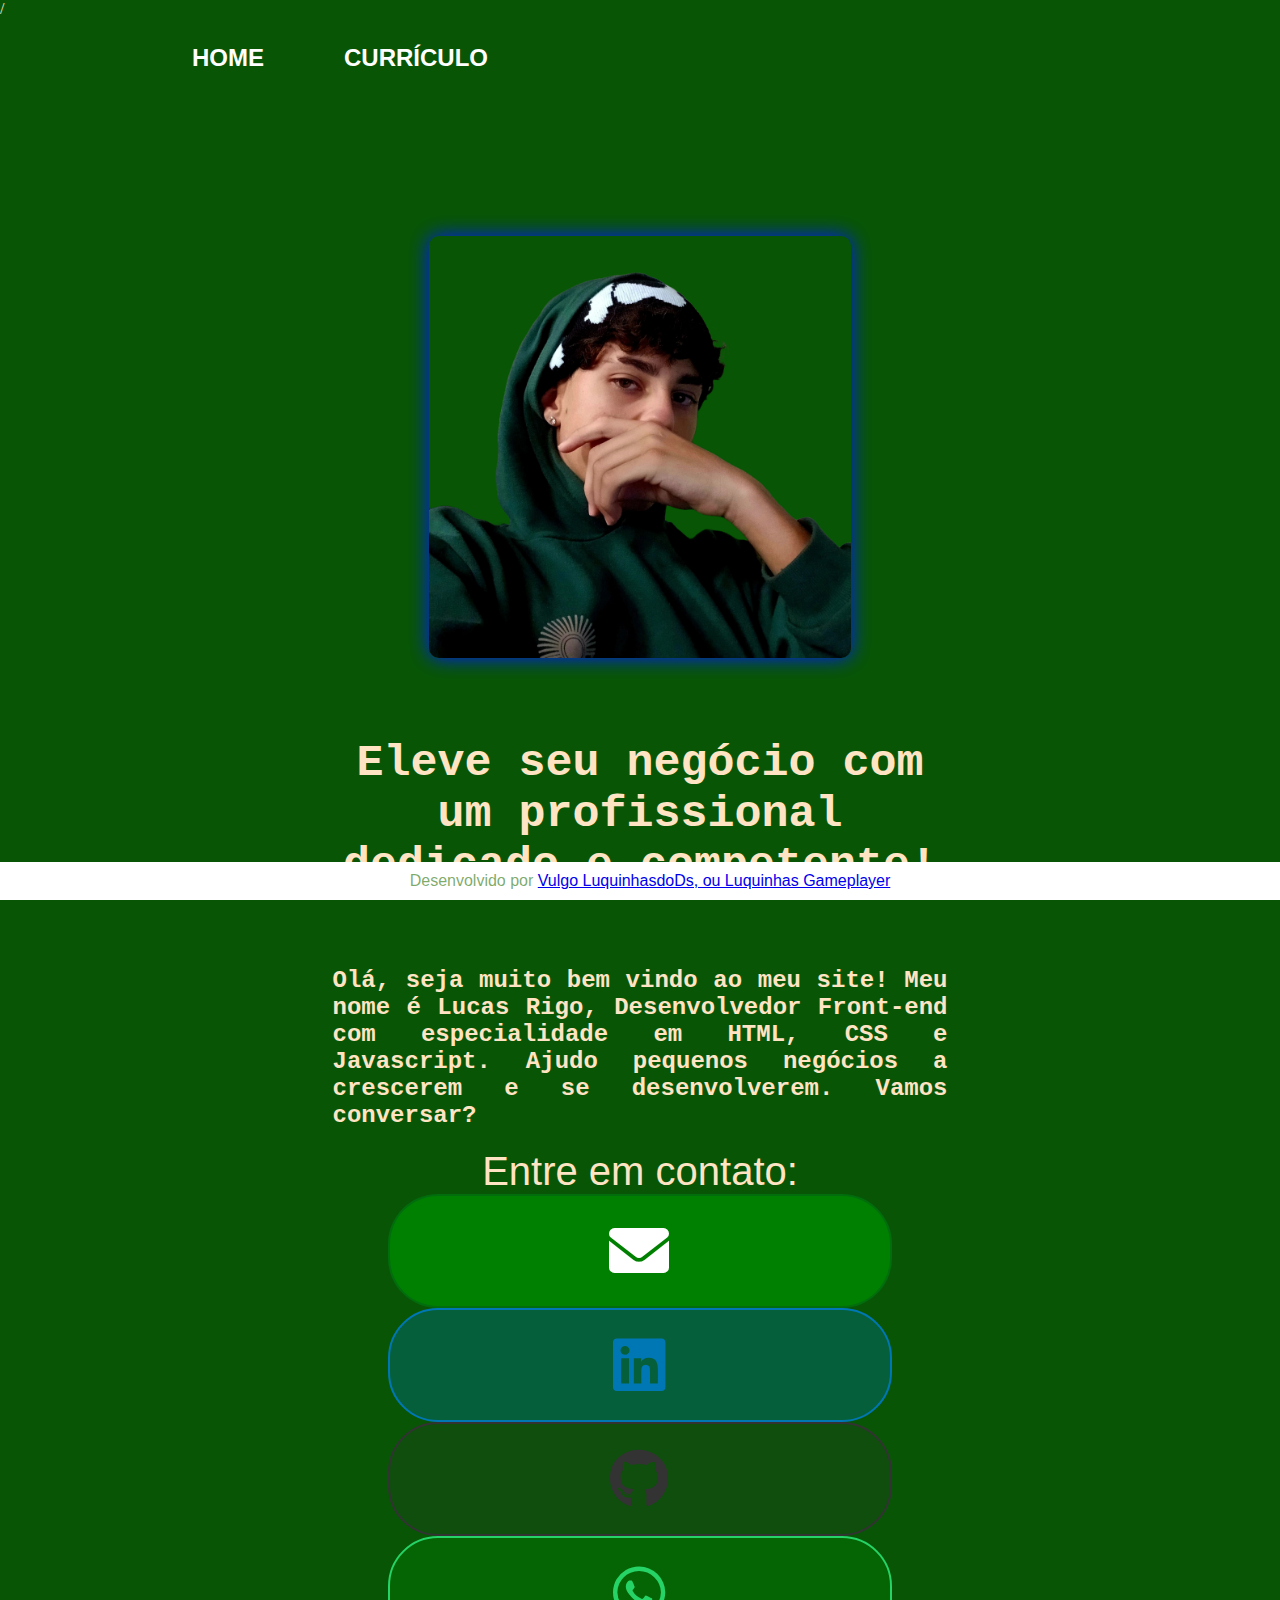
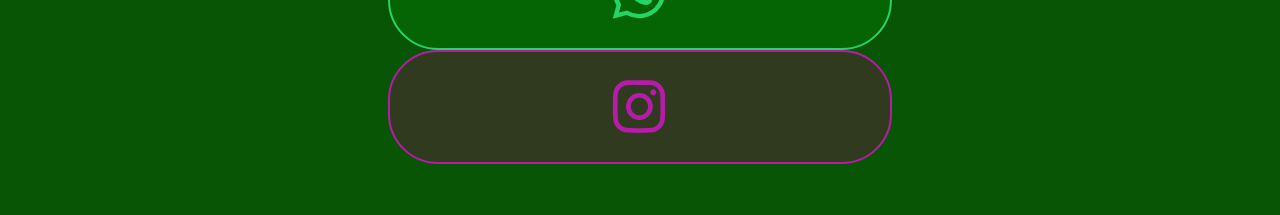
<file: index.html>
/<!DOCTYPE html>
<html lang="pt-br">
<head>
    <meta charset="UTF-8">
    <meta name="viewport" content="width=device-width, initial-scale=1.0">
    <title>Portfólio LuquinhasdoDS</title>
    <link rel="stylesheet" href="./style.css">
    <link rel="stylesheet" href="https://cdnjs.cloudflare.com/ajax/libs/font-awesome/6.0.0-beta3/css/all.min.css">
</head>
<body>

    <header class="cabecalho">
        <nav class="cabecalho-menu">
            <a class="cabecalho-menu-links" href="index.html">HOME</a>

            <a class="cabecalho-menu-links" href="curriculo.html">CURRÍCULO</a>
        </nav>
    </header>
    <main class="conteudo">

      <section class="apresentacao-conteudo">
        <h1 class="apresentacao-conteudo-titulo">Eleve seu negócio com um profissional dedicado e competente!</h1>
        <br><br>
        <p class="apresentacao-conteudo-paragrafo"><b>Olá, seja muito bem vindo ao meu site! Meu nome é Lucas Rigo, Desenvolvedor Front-end com especialidade em HTML, CSS e Javascript. Ajudo pequenos negócios a crescerem e se desenvolverem. Vamos conversar?</b></p>

        <div class="apresentacao-links">

            <h2 class="apresentacao-links-conteudo">
                Entre em contato:
            </h2>
            <a class="botao1" href="mailto: strazeiolucas@gmail.com"><i class="fas fa-envelope"></i></a>
            
            <a class="botao2" href="https://www.linkedin.com/in/usuario-linkedin"><i class="fab fa-linkedin"></i></a>

            <a class="botao3" href="https://github.com/Luquinhasgameplayer"><i class="fab fa-github"></i></a>

            <a class="botao4" href="https://wa.me/5516993009881"><i class="fab fa-whatsapp"></i></a>

            <a class="botao5" href="https://instagram.com/Prod.Strazeio"><i class="fab fa-instagram"></i></a>


        </div>
        
        
      </section>  

      <img class="imagem"   src="Adobe Express - file.png" alt="">
<br><br>
    </main>
    <br><br>
    
    <footer class="rodape"><p>Desenvolvido por <a href="https://github.com/Luquinhasgameplayer">Vulgo LuquinhasdoDs, ou Luquinhas Gameplayer </a></p></footer>

</body>


</html>
</file>
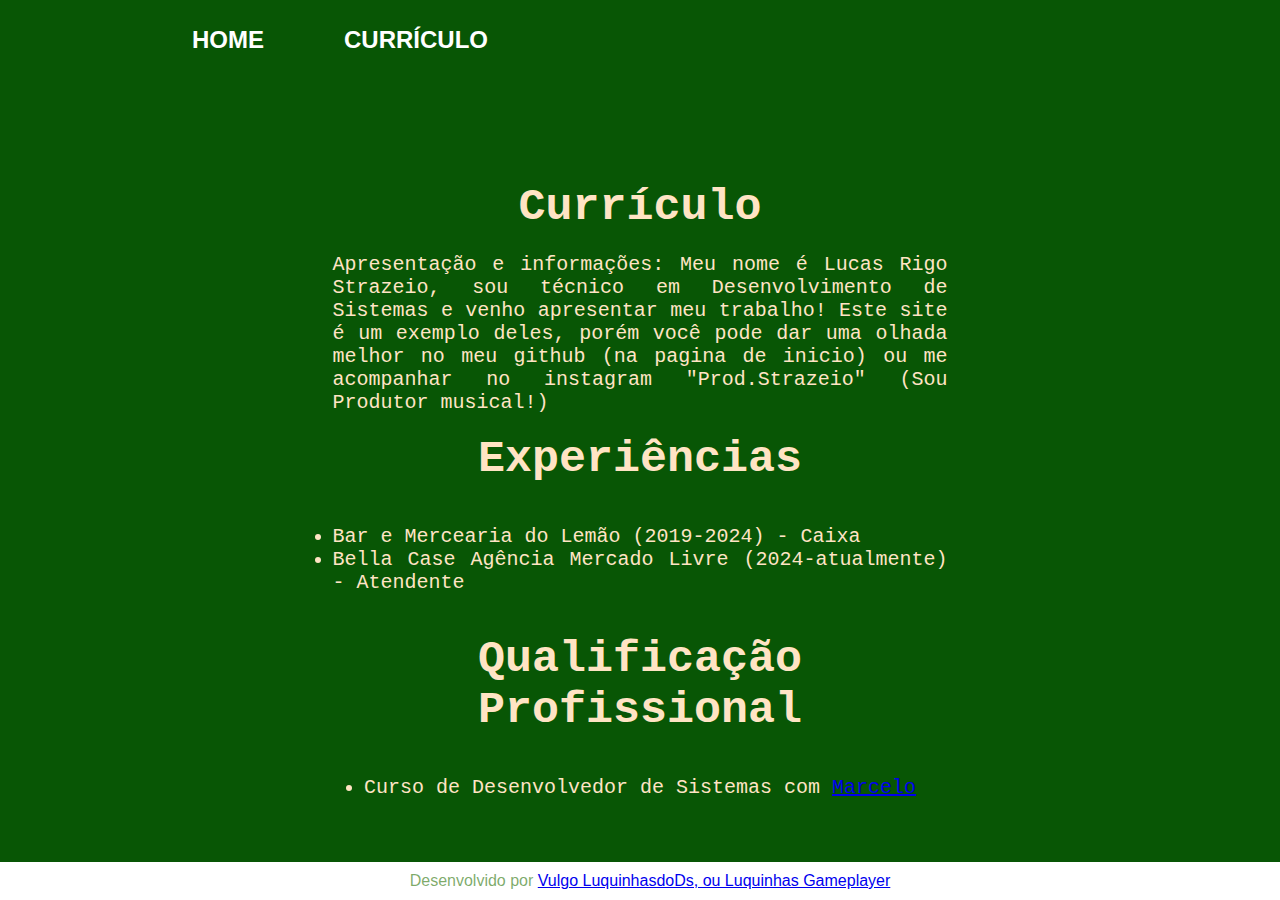
<file: curriculo.html>
<!DOCTYPE html>
<html lang="pt-br">
<head>
    <meta charset="UTF-8">
    <meta name="viewport" content="width=device-width, initial-scale=1.0">
    <title>Currículo</title>
    <link rel="stylesheet" href="style.css">
    <link rel="stylesheet" href="https://cdnjs.cloudflare.com/ajax/libs/font-awesome/6.0.0-beta3/css/all.min.css">
</head>
<body>
    <header class="cabecalho">

        <nav class="cabecalho-menu">

            <a class="cabecalho-menu-links" href="index.html">HOME</a>

           
            <a class="cabecalho-menu-links" href="curriculo.html">CURRÍCULO</a>
            
        </nav>

    </header>

    <main class="conteudo">
        <section class="apresentacao-conteudo">
            <h1 class="apresentacao-conteudo-titulo">Currículo</h1>
            <p class="apresentacao-conteudo-texto">Apresentação e informações:

            Meu nome é Lucas Rigo Strazeio, sou técnico em Desenvolvimento de Sistemas e venho apresentar meu trabalho! Este site é um exemplo deles, porém você pode dar uma olhada melhor no meu github (na pagina de inicio) ou me acompanhar no instagram "Prod.Strazeio" (Sou Produtor musical!)
            </p>
            <h2 class="apresentacao-conteudo-titulo">Experiências</h2>

            <p class="apresentacao-conteudo-texto">
                <ul class="apresentacao-conteudo-texto">
                   <li>Bar e Mercearia do Lemão (2019-2024) - Caixa</li>
                   <li>Bella Case Agência Mercado Livre (2024-atualmente) - Atendente</li>
                </ul>
            </p>

            <h2 class="apresentacao-conteudo-titulo">Qualificação Profissional</h2>

            <p class="apresentacao-conteudo-texto">
                <ul class="apresentacao-conteudo-texto">
                   <li>Curso de Desenvolvedor de Sistemas com <a href="https://github.com/marcelocsn?tab=repositories">Marcelo</a></li> 
                </ul>
            </p>


        </section>
    </main>

    <br></br>

<footer class="rodape">

<p>
    Desenvolvido por <a href="https://github.com/Luquinhasgameplayer">Vulgo LuquinhasdoDs, ou Luquinhas Gameplayer</a>
</p>

</footer>
</body>
</html>
</file>
<file: style.css>
* {
    margin: 0;
    padding: 0;
}

body {
    height: 100vh;
    background-color: rgba(4, 83, 1, 0.986);
    background-attachment: fixed;
    color: bisque;
    margin: 0;
}

.cabecalho {
    padding: 2% 0% 0% 15%;
}

.cabecalho-menu {
    display: flex;
    gap: 80px;
}

.cabecalho-menu-links {
    font-family: Arial, Helvetica, sans-serif;
    font-size: 24px;
    font-weight: 600;
    color: white;
    text-decoration: none;
}

.conteudo {
    /* Define a altura do elemento como automática (ajustada ao conteúdo) */
    height: auto;

    /* Define a direção dos elementos filhos como coluna (de cima para baixo) */
    flex-direction: column;

    /* Define uma margem ao redor do elemento de 10% */
    margin: 10%;

    /* Transforma o elemento em um contêiner flexível */
    display: flex;

    /* Alinha os itens verticalmente no centro do contêiner */
    align-items: center;

    /* Distribui o espaço restante entre os itens horizontalmente */
    justify-content: space-between;

    margin-bottom: 15px;
}

/* Estilos para elementos com a classe .apresentacao-conteudo */
.apresentacao-conteudo {

    font-family: 'Courier New', Courier, monospace;

    /* Define a largura do elemento como 615px */
    width: 615px;

    /* Transforma o elemento em um contêiner flexível com direção de coluna */
    display: flex;
    flex-direction: column;

    /* Centraliza verticalmente os elementos dentro do contêiner */
    justify-content: center;

    /* Centraliza horizontalmente os elementos dentro do contêiner */
    align-items: center;

    /* Centraliza o alinhamento do texto dentro do contêiner */
    text-align: center;

    /* Define a altura do elemento como automática (ajustada ao conteúdo) */
    height: auto;

    /* Define o espaçamento entre os elementos filhos como 40px */
    gap: 20px;

    /* Define a ordem do elemento como 2 na ordem de exibição */
    order: 2;
}

/* Estilos para elementos com a classe .apresentacao-conteudo-titulo */
.apresentacao-conteudo-titulo {
    /* Define o tamanho da fonte como 36px */
    font-size: 45px;

    /* Define a família de fontes como 'Krona One' com fallback para sans-serif */
    font-family: 'Courier New', Courier, monospace;

    /* Alinha o texto justificado */
    text-align: center;
}

.apresentacao-conteudo-texto {
    font-family: 'Courier New', Courier, monospace;
    font-weight: 200;
    font-size: 20px;
    align-items: center;
    text-align: justify;
}

.apresentacao-conteudo-paragrafo {
 
    font-size: 24px;

   font-family: 'Courier New', Courier, monospace;

    text-align: justify;
}

.apresentacao-links-conteudo {
    font-family: 'Lucida Sans', 'Lucida Sans Regular', 'Lucida Grande', 'Lucida Sans Unicode', Geneva, Verdana, sans-serif;
    font-weight: 400;
    font-size: 40px;
}

.botao1 {
        background-color: green;
        color: rgb(255, 255, 255);
        width: 500px;
        height: 80px;
        text-align: center;
        border: 2px solid rgba(2, 95, 22, 0.568);
        border-radius: 50px;
        font-size: 36px;
        padding: 15px 0;
        text-decoration: none;
        font-family: 'Times New Roman', Times, serif;
        letter-spacing: 2px;
        text-transform: uppercase;
        position: relative;
        overflow: hidden;
        display: flex;
        justify-content: center;
        align-items: center;
    
}

.botao1::before {
    content: "";
    position: absolute;
    top: 0;
    left: -100%;
    width: 100%;
    height: 100%;
    background: linear-gradient(45deg, transparent, rgba(253, 2, 2, 0.904));
    transition: 0.5s;
}


.botao1:hover::before {
    left: 100%;
    
}

.botao1 i {
    position: absolute;
    left: 50%;
    top: 50%;
    transform: translate(-50%, -50%);
    font-size: 60px;
}

.imagem {
    max-width: 100%;
    width: 422px;
    height: 422px;
    text-align: center;
    align-items: center;
    border-radius: 10px;
    gap: 20px;
    box-shadow: 0px 0px 20px #0217ff;
    transition: transform 0.3s ease-in-out;
position: relative;
overflow: hidden;
order: 1;
margin-bottom: 80px;

}

.imagem img {

object-fit: cover;
display: block;
width: 100%;
height: 100%;

}

.imagem::before,
.imagem::after {

content: "";
position: absolute;
width: 10px;
height: 10px;
border: 2px solid #780c00;
background-color: transparent;

}

.imagem::before {

    bottom: 0;
    right: 0;
    border-bottom-right-radius: 10px;
    border-width: 2px 0 0 2px;

}

.imagem::after{
   bottom: 0;
    right: 0;
    border-bottom-right-radius: 10px;
    border-width: 0 2px 2px 0;
}


    .imagem:hover {

    transform: scale(1.1);

    }

/* fim botao1 */

.botao2 {
        background-color: #0076b54e;
        color: #0077b5;
        width: 500px;
        height: 80px;
        text-align: center;
        border: 2px solid #0077b5;
        border-radius: 50px;
        font-size: 36px;
        padding: 15px 0;
        text-decoration: none;
        font-family: 'Times New Roman', Times, serif;
        letter-spacing: 2px;
        text-transform: uppercase;
        position: relative;
        overflow: hidden;
        display: flex;
        justify-content: center;
        align-items: center;
    
}

.botao2::before {
    content: "";
    position: absolute;
    top: 0;
    left: -100%;
    width: 100%;
    height: 100%;
    background: linear-gradient(45deg, transparent, #0077b5);
    transition: 0.5s;
}


.botao2:hover::before {
    left: 100%;
    
}

.botao2 i {
    position: absolute;
    left: 50%;
    top: 50%;
    transform: translate(-50%, -50%);
    font-size: 60px;
}

/* fim botao2 */


.botao3 {
        background-color: #33333333;
        color: #333;
        width: 500px;
        height: 80px;
        text-align: center;
        border: 2px solid #333;
        border-radius: 50px;
        font-size: 36px;
        padding: 15px 0;
        text-decoration: none;
        font-family: 'Times New Roman', Times, serif;
        letter-spacing: 2px;
        text-transform: uppercase;
        position: relative;
        overflow: hidden;
        display: flex;
        justify-content: center;
        align-items: center;
    
}

.botao3::before {
    content: "";
    position: absolute;
    top: 0;
    left: -100%;
    width: 100%;
    height: 100%;
    background: linear-gradient(45deg, transparent, #333);
    transition: 0.5s;
}


.botao3:hover::before {
    left: 100%;
    
}

.botao3 i {
    position: absolute;
    left: 50%;
    top: 50%;
    transform: translate(-50%, -50%);
    font-size: 60px;
}

/* fim botao3 */

.botao4 {
        background-color: rgba(0, 128, 0, 0.338);
        color: #25d366;
        width: 500px;
        height: 80px;
        text-align: center;
        border: 2px solid #25d366;
        border-radius: 50px;
        font-size: 36px;
        padding: 15px 0;
        text-decoration: none;
        font-family: 'Times New Roman', Times, serif;
        letter-spacing: 2px;
        text-transform: uppercase;
        position: relative;
        overflow: hidden;
        display: flex;
        justify-content: center;
        align-items: center;
    
}

.botao4::before {
    content: "";
    position: absolute;
    top: 0;
    left: -100%;
    width: 100%;
    height: 100%;
    background: linear-gradient(45deg, transparent, #25d366);
    transition: 0.5s;
}


.botao4:hover::before {
    left: 100%;
    
}

.botao4 i {
    position: absolute;
    left: 50%;
    top: 50%;
    transform: translate(-50%, -50%);
    font-size: 60px;
}

/* fim botao4 */

.botao5 {
        background-color: rgba(128, 0, 83, 0.324);
        color: #b61ca9;
        width: 500px;
        height: 80px;
        text-align: center;
        border: 2px solid #b61ca9;
        border-radius: 50px;
        font-size: 36px;
        padding: 15px 0;
        text-decoration: none;
        font-family: 'Times New Roman', Times, serif;
        letter-spacing: 2px;
        text-transform: uppercase;
        position: relative;
        overflow: hidden;
        display: flex;
        justify-content: center;
        align-items: center;
    
}

.botao5::before {
    content: "";
    position: absolute;
    top: 0;
    left: -100%;
    width: 100%;
    height: 100%;
    background: linear-gradient(45deg, transparent, #b61ca9);
    transition: 0.5s;
}


.botao5:hover::before {
    left: 100%;
    
}

.botao5 i {
    position: absolute;
    left: 50%;
    top: 50%;
    transform: translate(-50%, -50%);
    font-size: 60px;
}

/* fim botao 5 */

.rodape {
    position: fixed;
    bottom: 0%;
    left: 0%;
    width: 100%;
    color: #2772019a;
    background-color: #ffffff;
    text-decoration: none;
    display: flex;
    align-items: center;
    justify-content: center;
    text-align: center;
    font-family: Arial, Helvetica, sans-serif;
    font-size: 16px;
    font-weight: 400;
    padding: 10px;

}
 
.rodape:hover {
    color: #000;

}
</file>
